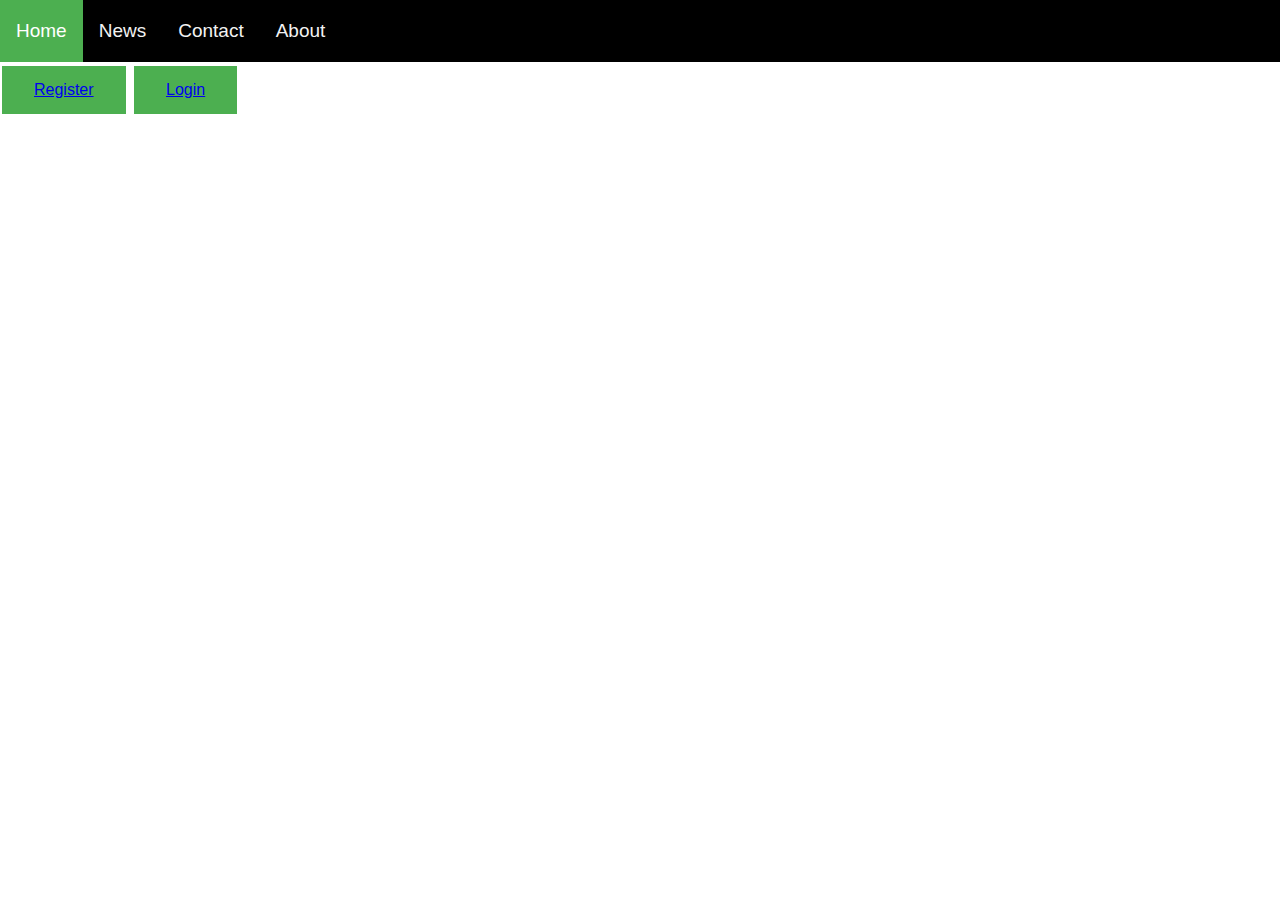
<file: index.html>
<html>
<head>

	<link rel="stylesheet" href="style.css">
    <link href="register.html">
    <link href="login.html">
</head>
	<body>


        <div class ="topnav">
			<a class="active" href="index.html">Home</a>
			<a href="#news">News</a>
			<a href="#Contact">Contact</a>
			<a href="about.html">About</a>
			
		</div>
		<div class="button">

            <a href="register.html">
				Register</a>
			
		</div>
		<div class="button">
			<a href="login.html">
				Login</a>
			

		</div>

    </body>
	
</html>
</file>
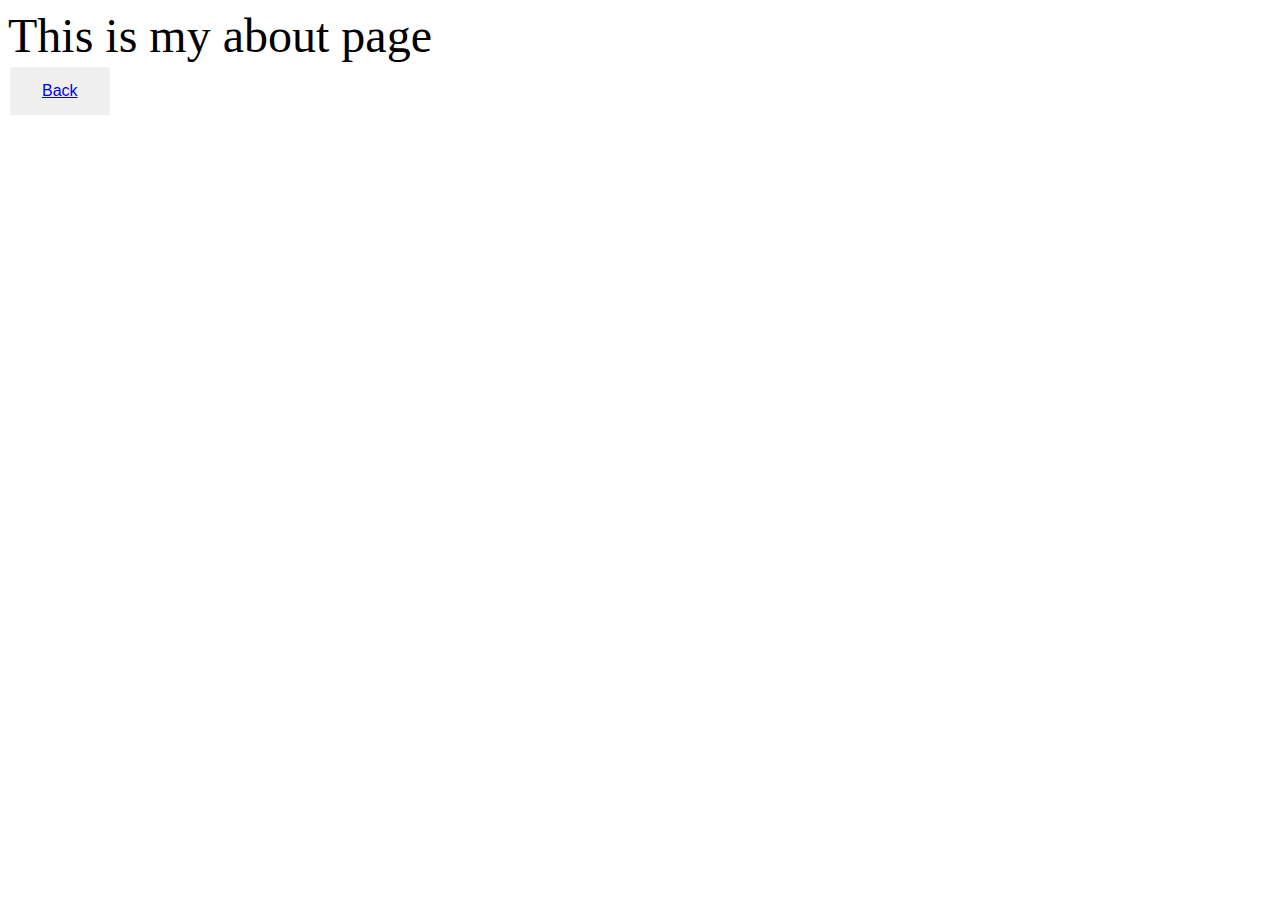
<file: about.html>
<!DOCTYPE html>
<html>
<head>
	<title></title>


<style>
     .button {
  border: none;
  color: blue;
  padding: 15px 32px;
  text-align: center;
  text-decoration: none;
  display: inline-block;
  font-size: 16px;
  margin: 4px 2px;
  cursor: pointer;
        }

 </style> 
</head>
<body>

	<font size=10px> This is my about page</font><br>


	<button class= "button">
	

          <a href="myfirstsite.html">Back</a>


   </button>

	
	
</body>
</html>
</file>
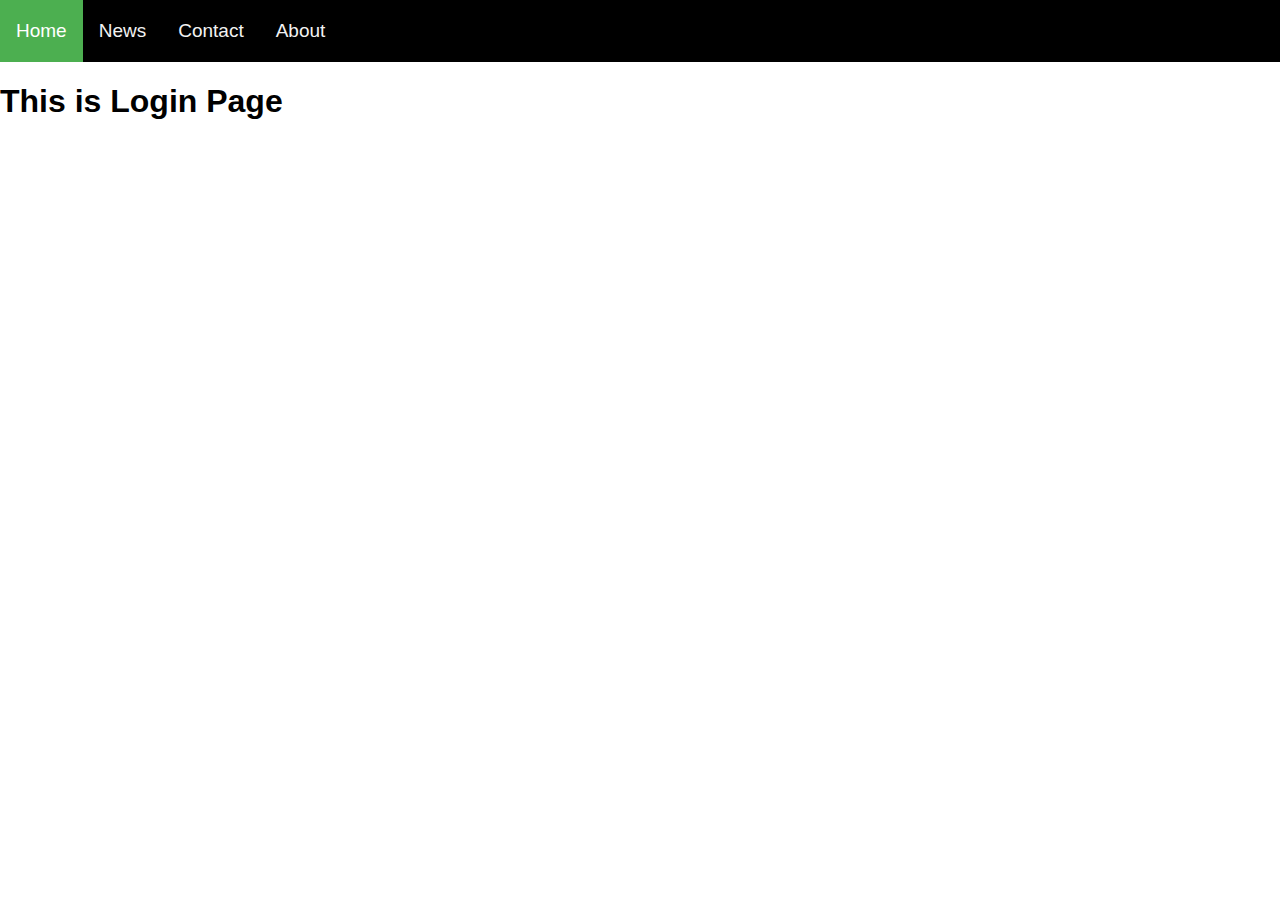
<file: login.html>
<!DOCTYPE html>
<html>
<head>
	<link rel="stylesheet" href="style.css">
	<title>Login</title>
</head>
<body>
	<div class ="topnav">
			<a class="active" href="index.html">Home</a>
			<a href="#news">News</a>
			<a href="#Contact">Contact</a>
			<a href="about.html">About</a>
			
		</div>
  <h1>This is Login Page</h1>
</body>
</html>
</file>
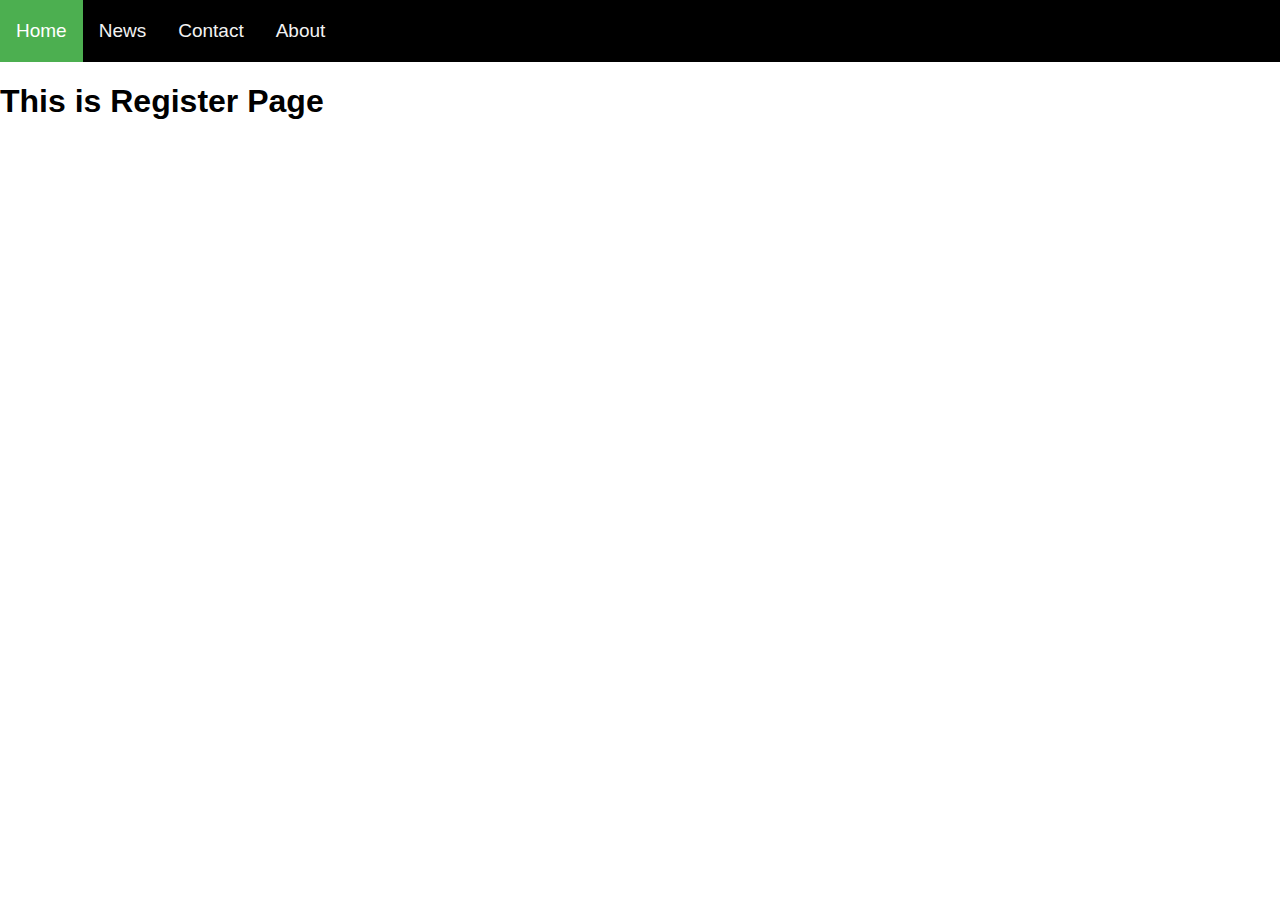
<file: register.html>
<!DOCTYPE html>
<html>
<head>
	<link rel="stylesheet" href="style.css">
	<title>Register</title>
</head>
<body>
	<div class ="topnav">
			<a class="active" href="index.html">Home</a>
			<a href="#news">News</a>
			<a href="#Contact">Contact</a>
			<a href="about.html">About</a>
			
		</div>
	<h1>This is Register Page</h1>


</body>
</html>
</file>
<file: style.css>
body{
			margin: 0;
			font-family: Arial,Helvetica,sans-serif;
		}
	.topnav{
			overflow: hidden;
			background-color: black;

		}
	.topnav a{
			float: left;
			color:#f2f2f2;
            text-align:center;
            padding: 20px 16px;
            text-decoration: none;
            font-size:19px;
		}

	.topnav a:hover{
          background-color:#ddd;
          color: blue;
		}

    .topnav a.active{
        	background-color: #4caf50;
        	color:white;
        }
    .button{

       	   background-color: #4CAF50; /* Green */
           border: none;
           color: white;
           padding: 15px 32px;
           text-align: center;
           text-decoration: none;
           display: inline-block;
           font-size: 16px;
           margin: 4px 2px;
           cursor: pointer;
   
       }
</file>
